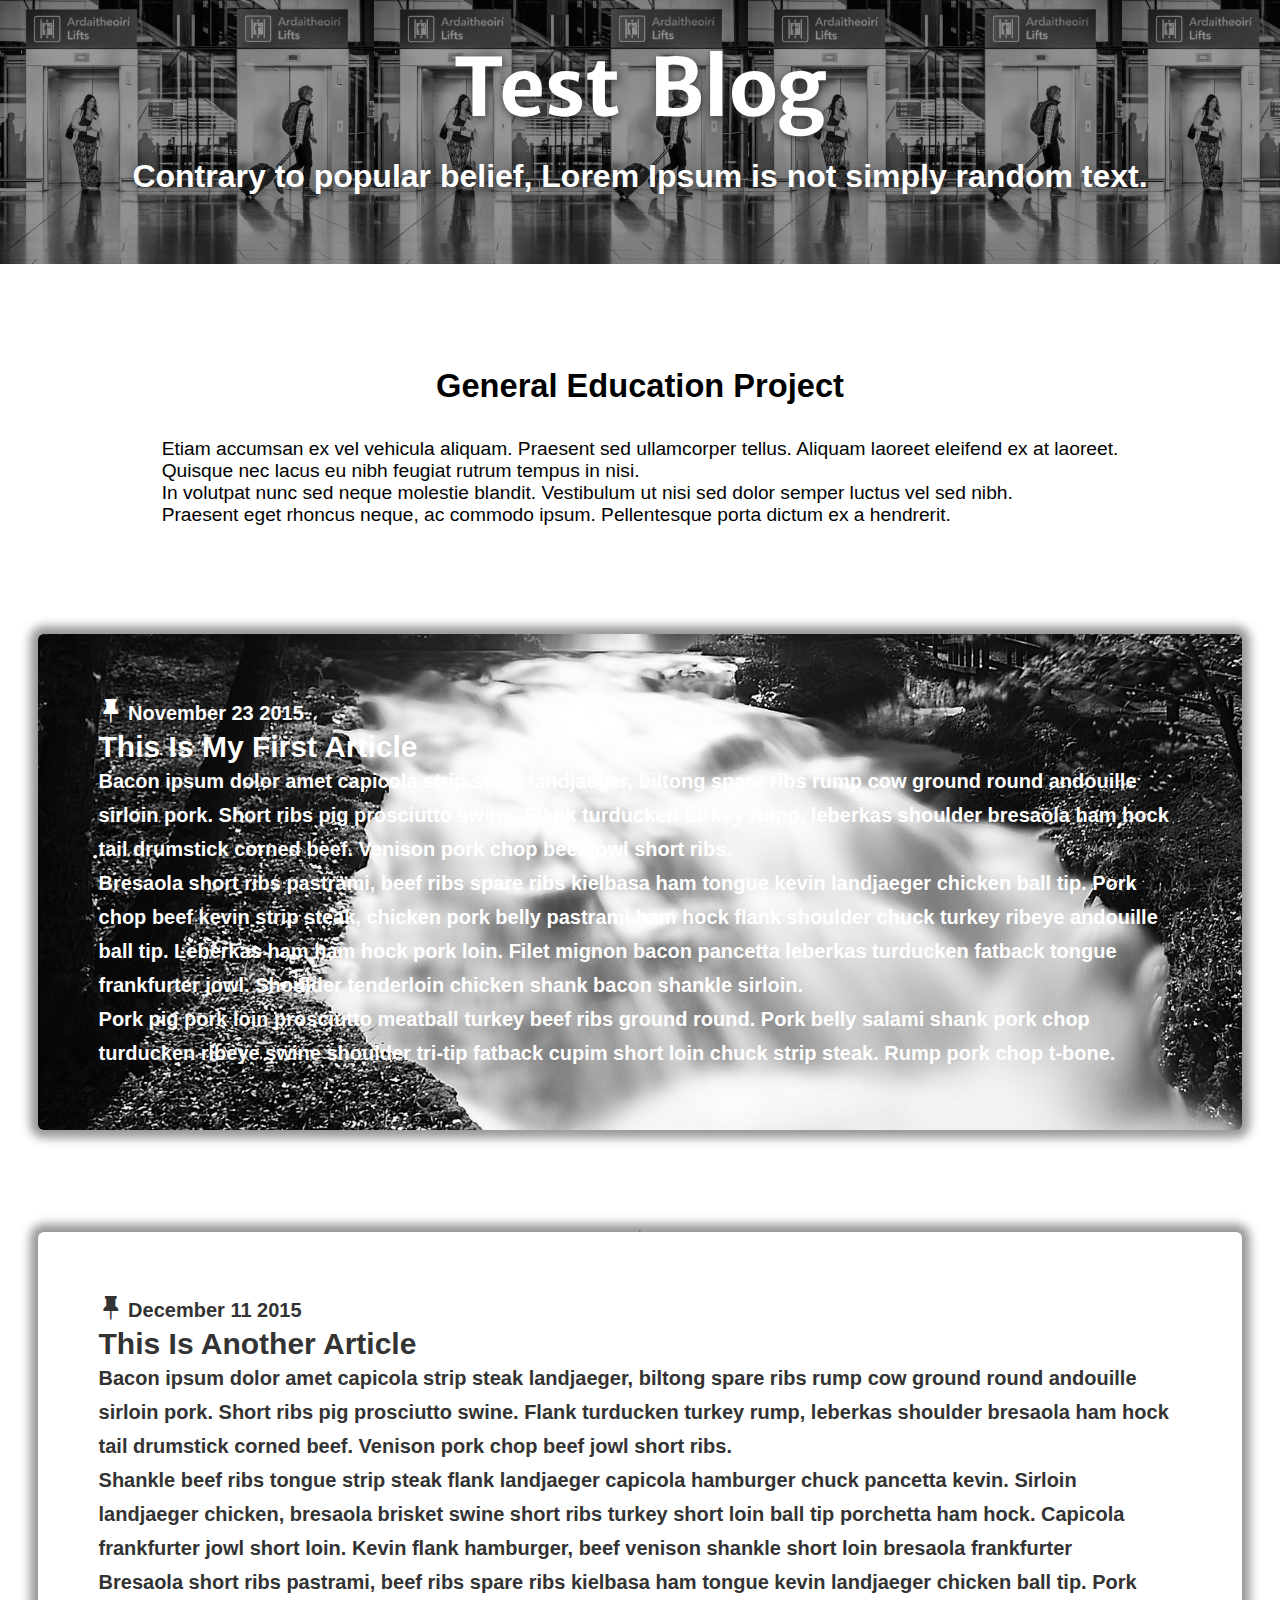
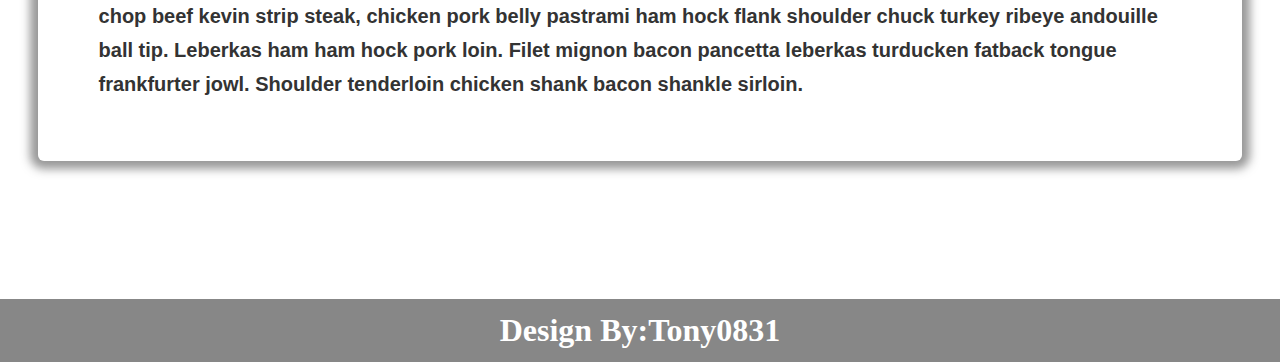
<file: w04/blog.html>
<!DOCTYPE html>
<html>
<head>
	<title>My Blog</title>
	<link rel="stylesheet" type="text/css" href="blog.css">
    <link rel="preconnect" href="https://fonts.googleapis.com">
    <link rel="preconnect" href="https://fonts.gstatic.com" crossorigin>
    <link href="https://fonts.googleapis.com/css2?family=Merriweather+Sans&display=swap" rel="stylesheet">
    <link href="https://fonts.googleapis.com/css2?family=Festive&display=swap" rel="stylesheet">
    <link rel="stylesheet" href="https://cdn.jsdelivr.net/npm/bootstrap-icons@1.6.0/font/bootstrap-icons.css">
</head>
<body>
    <div id="app">
        <header>
            <h1>Test &nbsp;Blog</h1>
            <h2>Contrary to popular belief, Lorem Ipsum is not simply random text.</h2>
        </header>
        <div class="info">
            <div class="text">
                <p>
                    <h1>General Education Project</h1>
                    <p>Etiam accumsan ex vel vehicula aliquam. Praesent sed ullamcorper tellus. Aliquam laoreet eleifend ex at laoreet. </p>
                    <p>Quisque nec lacus eu nibh feugiat rutrum tempus in nisi.</p>
                    <p> In volutpat nunc sed neque molestie blandit. Vestibulum ut nisi sed dolor semper luctus vel sed nibh.</p>
                    <p>Praesent eget rhoncus neque, ac commodo ipsum. Pellentesque porta dictum ex a hendrerit.</p>
                </p>
            </div>
        </div>
        <article>
            <div class="post a">
                <div><div class="date"><i class="bi bi-pin-fill"></i> November 23 2015</div>
                <h2>This Is My First Article</h2>
            
                <p class="quote">
                Bacon ipsum dolor amet capicola strip steak landjaeger, biltong spare ribs rump cow ground round andouille sirloin pork. Short ribs pig prosciutto swine. Flank turducken turkey rump, leberkas shoulder bresaola ham hock tail drumstick corned beef. Venison pork chop beef jowl short ribs.
                </p>
            
                <p class="post-info">Bresaola short ribs pastrami, beef ribs spare ribs kielbasa ham tongue kevin landjaeger chicken ball tip. Pork chop beef kevin strip steak, chicken pork belly pastrami ham hock flank shoulder chuck turkey ribeye andouille ball tip. Leberkas ham ham hock pork loin. Filet mignon bacon pancetta leberkas turducken fatback tongue frankfurter jowl. Shoulder tenderloin chicken shank bacon shankle sirloin.</p>
            
                <p class="post-info">Pork pig pork loin prosciutto meatball turkey beef ribs ground round. Pork belly salami shank pork chop turducken ribeye swine shoulder tri-tip fatback cupim short loin chuck strip steak. Rump pork chop t-bone.</p></div>
                <div class="img a"></div>
            </div>
            
            <!-- <hr> -->
            <hr>
            
            <div class="post b">
                <div>
                    <div class="date"><i class="bi bi-pin-fill"></i> December 11 2015</div>
                <h2>This Is Another Article</h2>
            
                <p class="quote">
                Bacon ipsum dolor amet capicola strip steak landjaeger, biltong spare ribs rump cow ground round andouille sirloin pork. Short ribs pig prosciutto swine. Flank turducken turkey rump, leberkas shoulder bresaola ham hock tail drumstick corned beef. Venison pork chop beef jowl short ribs.
                </p>
            
                <p class="post-info">Shankle beef ribs tongue strip steak flank landjaeger capicola hamburger chuck pancetta kevin. Sirloin landjaeger chicken, bresaola brisket swine short ribs turkey short loin ball tip porchetta ham hock. Capicola frankfurter jowl short loin. Kevin flank hamburger, beef venison shankle short loin bresaola frankfurter</p>
            
                <p class="post-info">Bresaola short ribs pastrami, beef ribs spare ribs kielbasa ham tongue kevin landjaeger chicken ball tip. Pork chop beef kevin strip steak, chicken pork belly pastrami ham hock flank shoulder chuck turkey ribeye andouille ball tip. Leberkas ham ham hock pork loin. Filet mignon bacon pancetta leberkas turducken fatback tongue frankfurter jowl. Shoulder tenderloin chicken shank bacon shankle sirloin.</p>
                </div>
                <div class="img b"></div>
            </div>
        </article>
        <footer>
            <div class="text">
                <h1>
                    Design By:Tony0831
                </h1>
            </div>
        </footer>
    </div>
</body>
</html>
</file>
<file: w04/blog.css>
*{
    margin: 0px;
}
body,html{
    width: 100%;
    height: 100%;
}
#app{
    width: 100%;
    display: flex;
    justify-content: center;
    flex-direction: column;
}
header{
    background-image: url('./imgs/banner.jpg');
    background-size:contain;
    padding: 5% 5%;
    display: flex;
    flex-direction: column;
    justify-content: center;
    align-items: center;
    line-height: 3em;
    color: #fff;
    text-shadow: #333 .1em .1em .6em;
}
    header h1{
        font-size: 5em;
        font-family: 'Merriweather Sans', sans-serif;
        margin-bottom: .5em;
    }
    header h2{
        font-size: 2em;
        font-family: 'Josefin Sans', sans-serif;
    }
article{
    display: flex;
    flex-direction: column;
    align-items: center;
    padding: 3% 3%;
    color: #333;
}   
    .info{
        display: flex;
        justify-content: center;
        align-content: center;
        padding: 1% 1%;
        font-size: 1.2em;
        font-weight: 400;
        font-family: 'Josefin Sans', sans-serif;
    }
        .info .text{
            margin: 3em;
        }
        .info .text h1{
            font-size: 1.7em;
            text-align: center;
            margin: 1em;
        }
    .post{
        display: flex;
        padding: 5% 5%;
        font-size: 1.25em;
        line-height: 1.7em;
        margin-bottom: 5em;
        border-radius: .3em;
        box-shadow: 0px 0px .5em .4em rgba(51, 51, 51, 0.5);
        color: #fff;
        font-family: 'Josefin Sans', sans-serif;
        font-weight: bolder;
    }
    .post i{
        font-size: 1.2em;
        cursor: pointer;
    }
    .a{
        background-image: url('./imgs/img2.jpg');
        background-size: cover;
        background-attachment: fixed;
        background-color: #333;
    }
    .b{
        background-image: url('./imgs/img3.jpg');
        background-size: cover;
        background-attachment: fixed;
        color: #333;
    }
    
footer{
    background-color: #878787;
    padding: 1% 1%;
    color: #fff;
    text-align: center;
}
</file>
